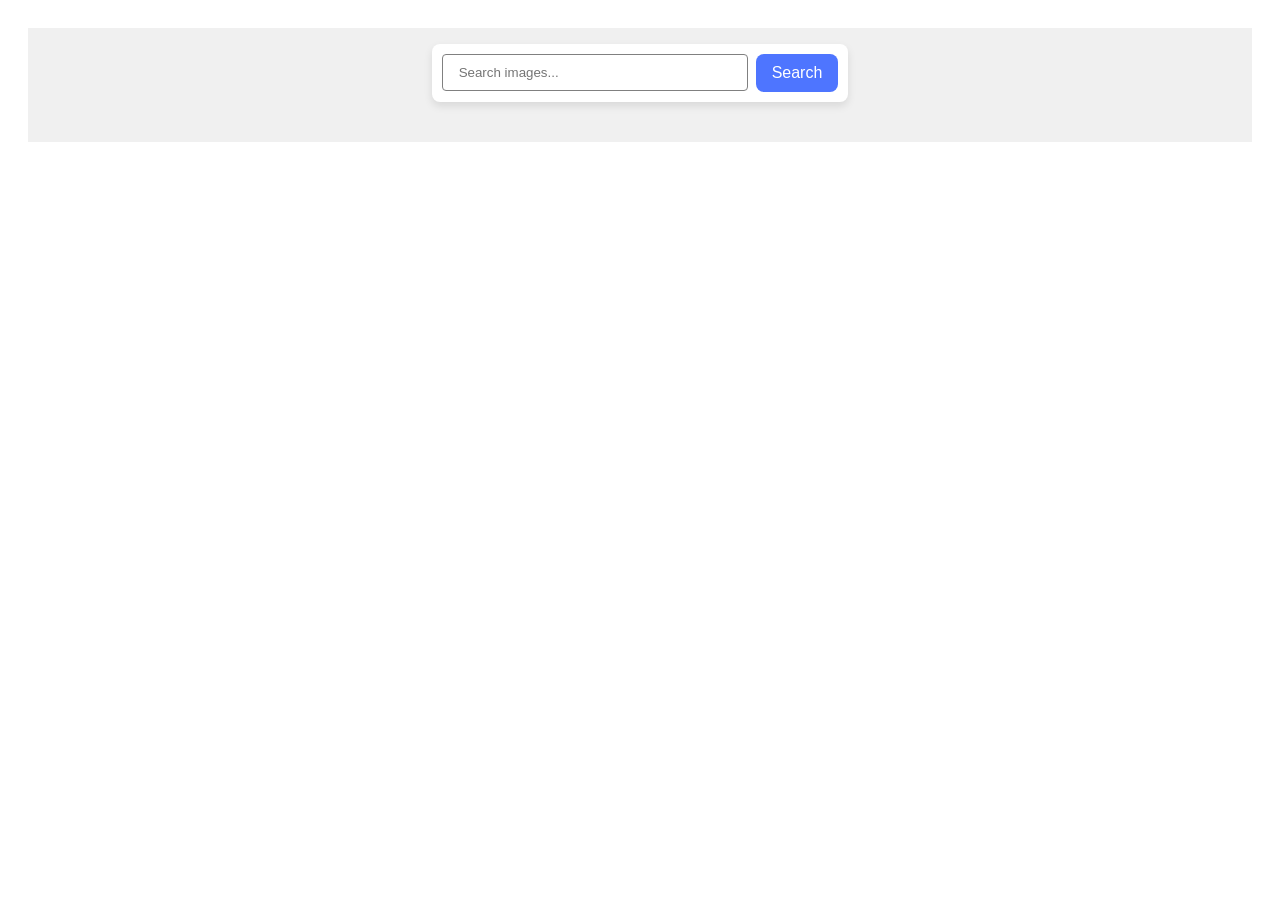
<file: src/index.html>
<!DOCTYPE html>
<html lang="en">
  <head>
    <meta charset="UTF-8" />
    <link rel="icon" type="image/svg+xml" href="/favicon.svg" />
    <meta name="viewport" content="width=device-width, initial-scale=1.0" />
    <title>Homework 12</title>
    <link rel="stylesheet" href="./css/styles.css" />
  </head>
  <body>
    <main>
      <div class="container">
        <form class="form">
          <label>
            <input
              type="text"
              name="search-text"
              placeholder="Search images..."
              required
            />
          </label>
          <button type="submit">Search</button>
        </form>

        <ul class="gallery"></ul>
      </div>

      <span class="loader hidden">
        <p class="loader-text">Loading images, please wait...</p>
      </span>

      <button type="button" class="load-more-button hidden">Load more</button>
    </main>

    <script type="module" src="./main.js"></script>
  </body>
</html>
</file>
<file: src/css/styles.css>
/**
  |============================
  | include css partials with
  | default @import url()
  |============================
*/
/* Common styles */
@import url('./reset.css');
@import url('./main.css');
@import url('./gallery.css');
</file>
